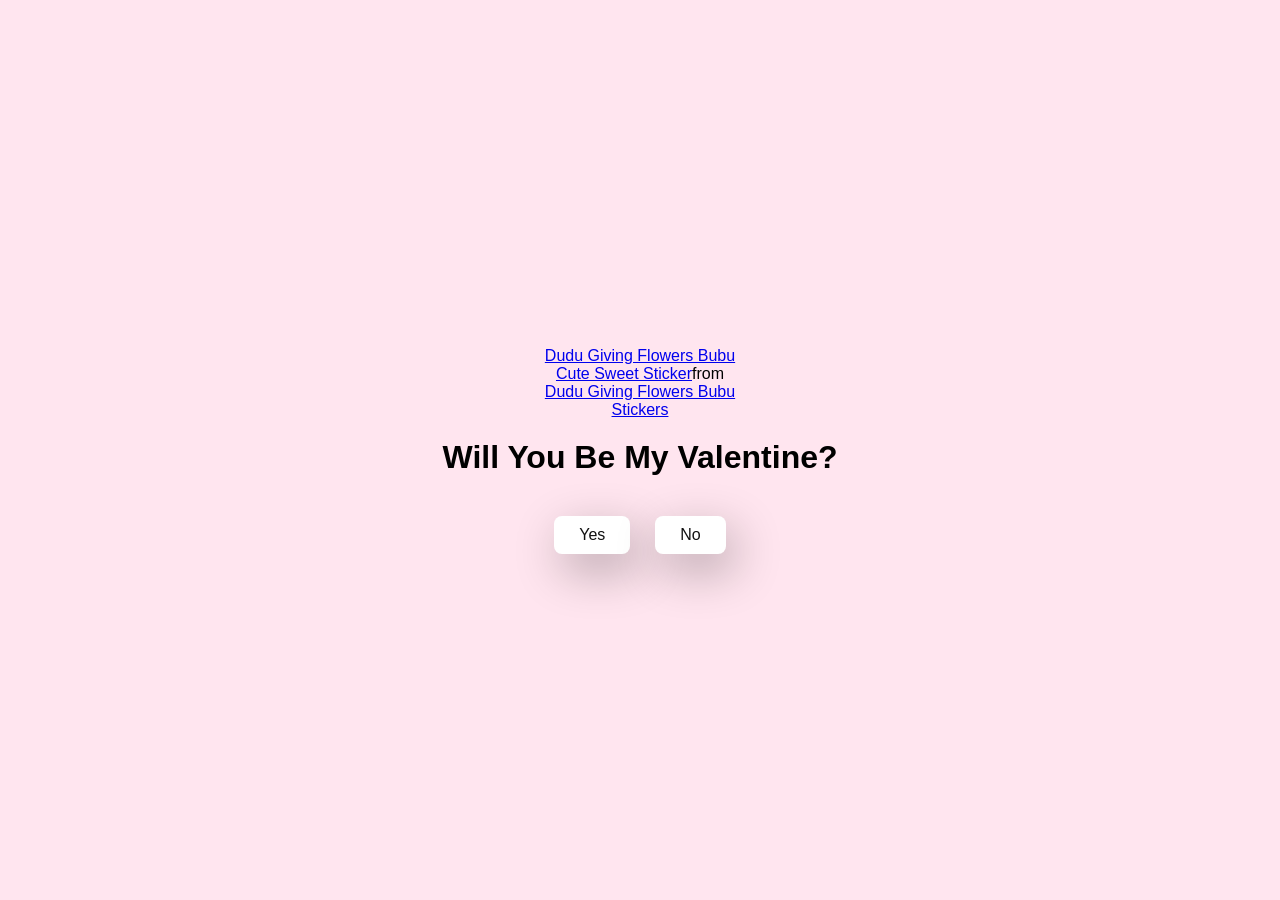
<file: index.html>
<!DOCTYPE html>
<html lang="en">
<head>
    <meta charset="UTF-8">
    <meta name="viewport" content="width=device-width, initial-scale=1.0">
    <title>Ask Her Out</title>

    <link rel="stylesheet" href="./style.css">

</head>
<body>
    <div class="container">
        <div class="tenor-gif-embed" data-postid="15115009436133024653" data-share-method="host" data-aspect-ratio="1.18009" data-width="100%"><a href="https://tenor.com/view/dudu-giving-flowers-bubu-flowers-cute-sweet-i-love-you-gif-15115009436133024653">Dudu Giving Flowers Bubu Cute Sweet Sticker</a>from <a href="https://tenor.com/search/dudu+giving+flowers+bubu-stickers">Dudu Giving Flowers Bubu Stickers</a></div> <script type="text/javascript" async src="https://tenor.com/embed.js"></script>
        <h1>Will You Be My Valentine?</h1>
        <p></p>

        <div class="btn">
            <a href="yes.html">Yes</a>
            <a href="no1.html">No</a>
        </div>
    </div>
</body>
</html>
</file>
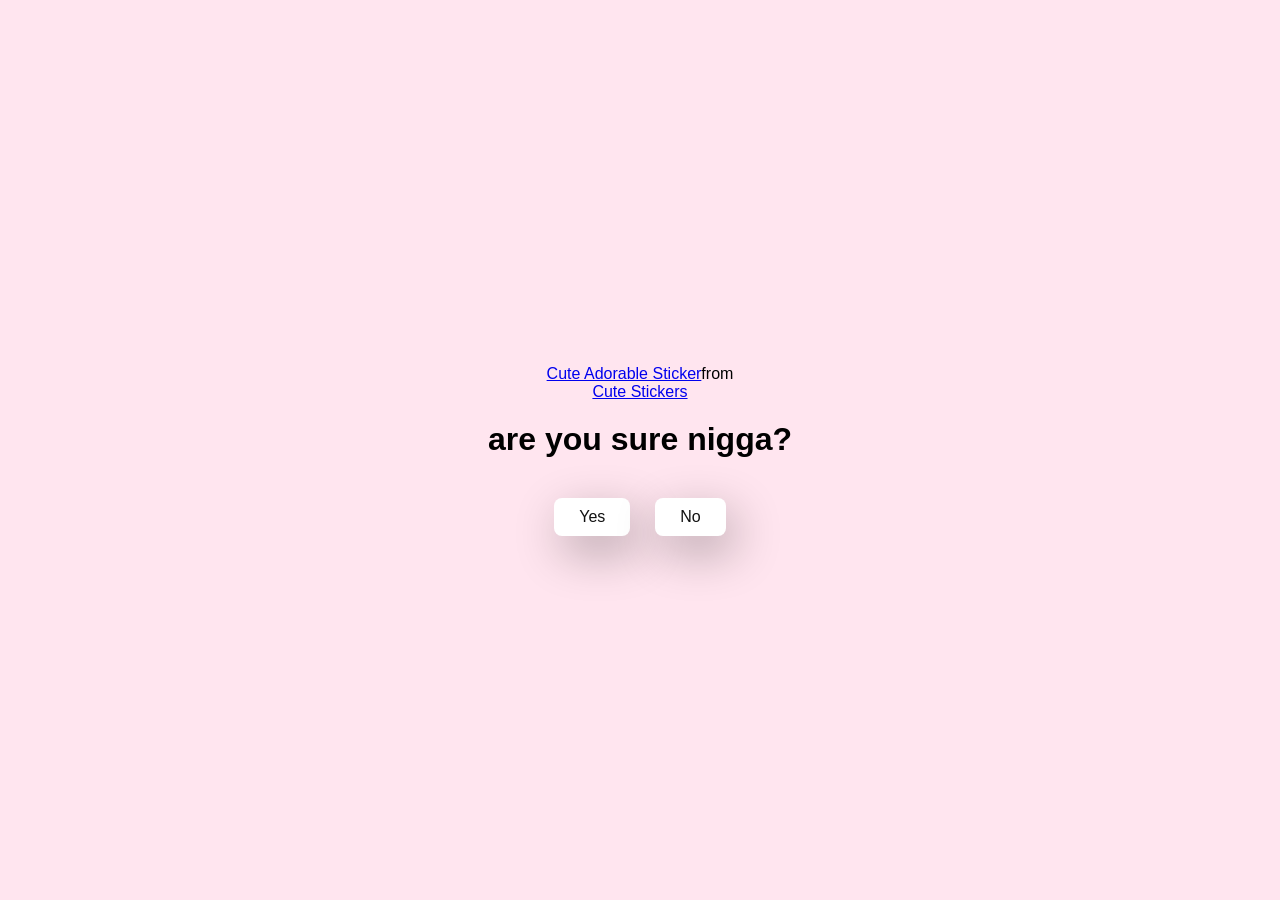
<file: no1.html>
<!DOCTYPE html>
<html lang="en">
<head>
    <meta charset="UTF-8">
    <meta name="viewport" content="width=device-width, initial-scale=1.0">
    <title>Ask Her Out</title>

    <link rel="stylesheet" href="./style.css">

</head>
<body>
    <div class="container">
        <div class="tenor-gif-embed" data-postid="16366242" data-share-method="host" data-aspect-ratio="1.18959" data-width="100%"><a href="https://tenor.com/view/cute-adorable-really-are-you-serious-gif-16366242">Cute Adorable Sticker</a>from <a href="https://tenor.com/search/cute-stickers">Cute Stickers</a></div> <script type="text/javascript" async src="https://tenor.com/embed.js"></script>
        <h1>are you sure nigga?</h1>
        <p></p>

        <div class="btn">
            <a href="yes.html">Yes</a>
            <a href="no2.html">No</a>
        </div>
    </div>
</body>
</html>
</file>
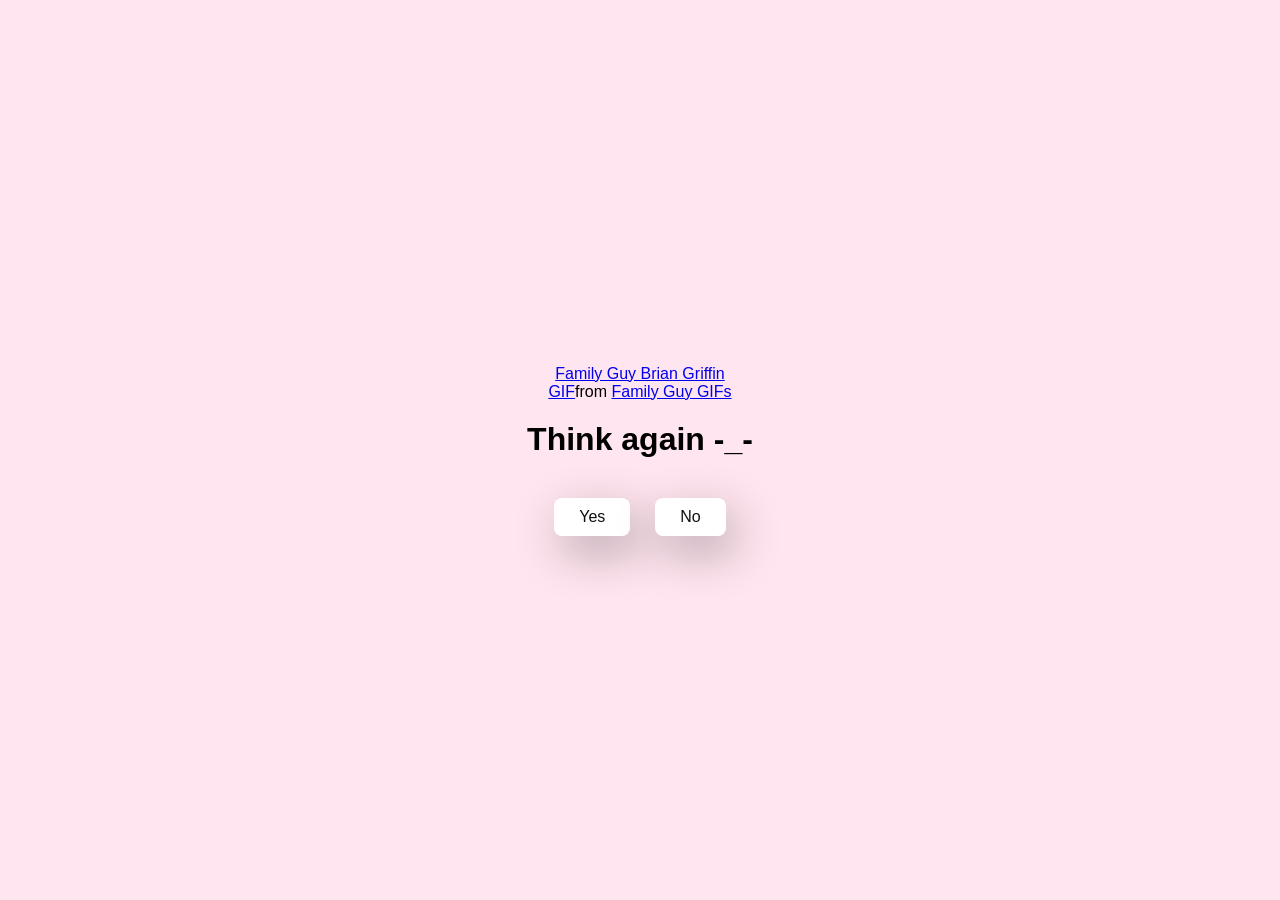
<file: no2.html>
<!DOCTYPE html>
<html lang="en">
<head>
    <meta charset="UTF-8">
    <meta name="viewport" content="width=device-width, initial-scale=1.0">
    <title>Ask Her Out</title>

    <link rel="stylesheet" href="./style.css">

</head>
<body>
    <div class="container">
        <div class="tenor-gif-embed" data-postid="26785362" data-share-method="host" data-aspect-ratio="1.37931" data-width="100%"><a href="https://tenor.com/view/family-guy-brian-griffin-i-dont-think-so-probably-not-no-gif-26785362">Family Guy Brian Griffin GIF</a>from <a href="https://tenor.com/search/family+guy-gifs">Family Guy GIFs</a></div> <script type="text/javascript" async src="https://tenor.com/embed.js"></script>
        <h1>Think again -_- </h1>
        <p></p>

        <div class="btn">
            <a href="yes.html">Yes</a>
            <a href="no3.html">No</a>
        </div>
    </div>
</body>
</html>
</file>
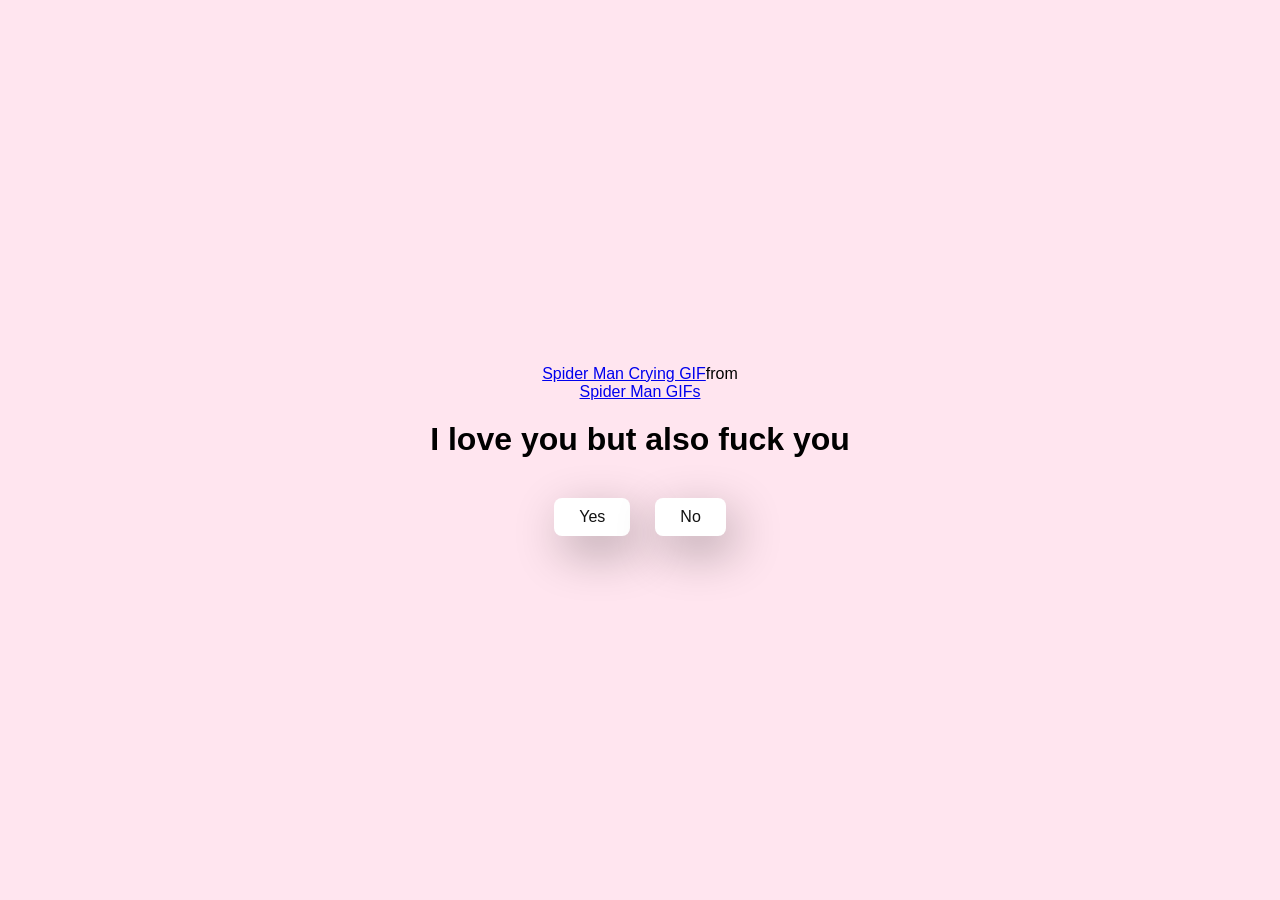
<file: no3.html>
<!DOCTYPE html>
<html lang="en">
<head>
    <meta charset="UTF-8">
    <meta name="viewport" content="width=device-width, initial-scale=1.0">
    <title>Ask Her Out</title>

    <link rel="stylesheet" href="./style.css">

</head>
<body>
    <div class="container">
        <div class="tenor-gif-embed" data-postid="17172080" data-share-method="host" data-aspect-ratio="2.40601" data-width="100%"><a href="https://tenor.com/view/spider-man-crying-shower-sad-bathroom-gif-17172080">Spider Man Crying GIF</a>from <a href="https://tenor.com/search/spider+man-gifs">Spider Man GIFs</a></div> <script type="text/javascript" async src="https://tenor.com/embed.js"></script>
        <h1>I love you but also fuck you</h1>
        <p></p>

        <div class="btn">
            <a href="yes.html">Yes</a>
            <a href="#" id="move-random">No</a>
        </div>
    </div>

    <script src="./script.js"></script>
</body>
</html>
</file>
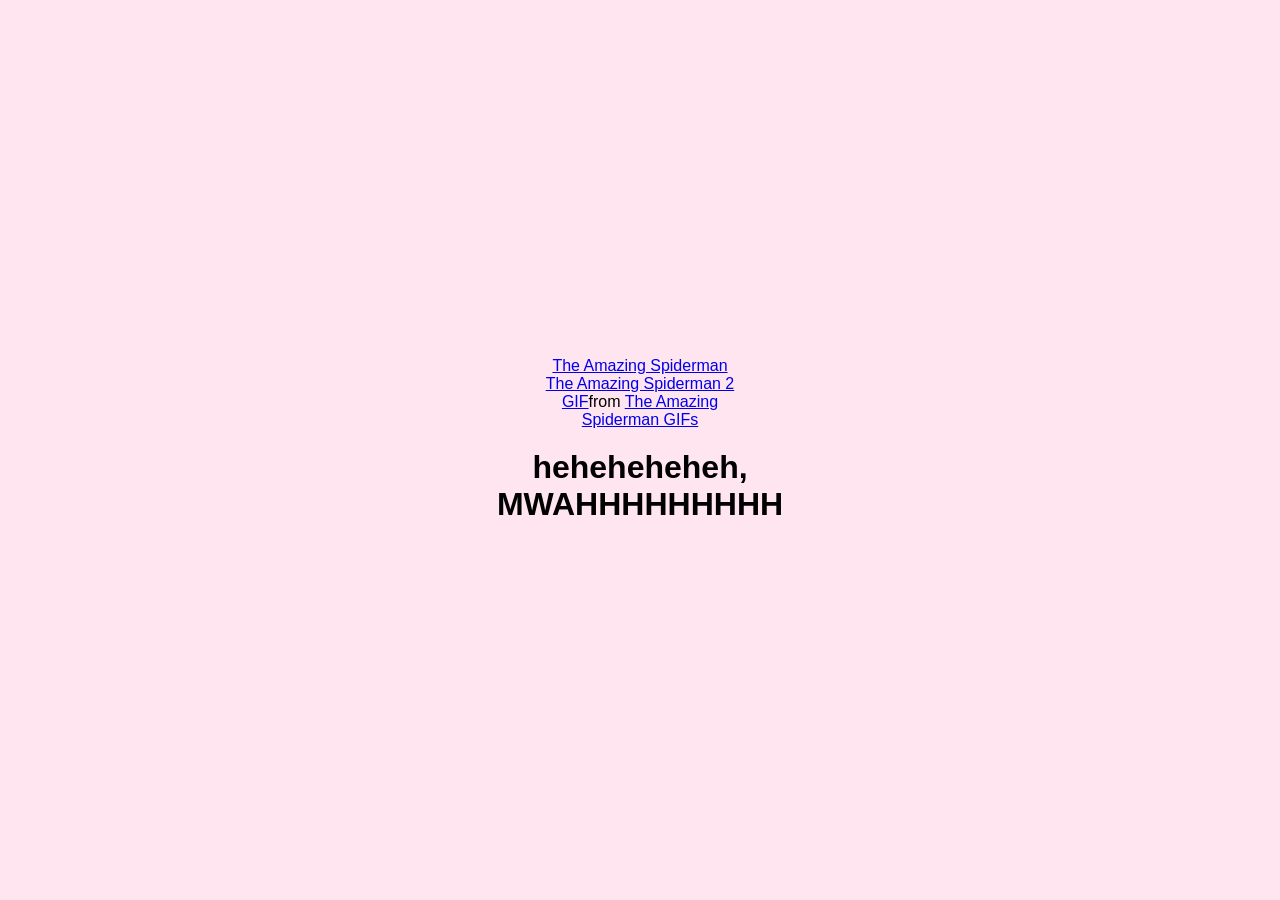
<file: yes.html>
<!DOCTYPE html>
<html lang="en">
<head>
    <meta charset="UTF-8">
    <meta name="viewport" content="width=device-width, initial-scale=1.0">
    <title>Ask Her Out</title>

    <link rel="stylesheet" href="./style.css">

</head>
<body>
    <div class="container">
        <div class="tenor-gif-embed" data-postid="6293427086217913522" data-share-method="host" data-aspect-ratio="1.33155" data-width="100%"><a href="https://tenor.com/view/the-amazing-spiderman-the-amazing-spiderman-2-tasm-tasm-2-spider-man-gif-6293427086217913522">The Amazing Spiderman The Amazing Spiderman 2 GIF</a>from <a href="https://tenor.com/search/the+amazing+spiderman-gifs">The Amazing Spiderman GIFs</a></div> <script type="text/javascript" async src="https://tenor.com/embed.js"></script>
        <h1>heheheheheh, MWAHHHHHHHHH</h1>
        <p></p>

        
    </div>
</body>
</html>
</file>
<file: style.css>
* {
    margin: 0;
    padding: 0;
    box-sizing: border-box;
    font-family: sans-serif;
}

body {
    width: 100%;
    min-height: 100vh;
    display: flex;
    justify-content: center;
    align-items: center;
    background-color: #ffe5ef;
}

.container {
    display: flex;
    flex-direction: column;
    text-align: center;
    align-items: center;
    gap: 20px;
    max-width: 500px;
    margin: 20px;
}

.container .tenor-gif-embed {
    max-width: 200px;
}

.container .btn {
    display: flex;
    gap: 25px;
}

.btn a {
    text-decoration: none;
    color: #111;
    background: #fff;
    padding: 10px 25px;
    border-radius: 8px;
    box-shadow: 0.5rem 1rem 3rem hsl(0, 0%, 0%, 0.3);
}
</file>
